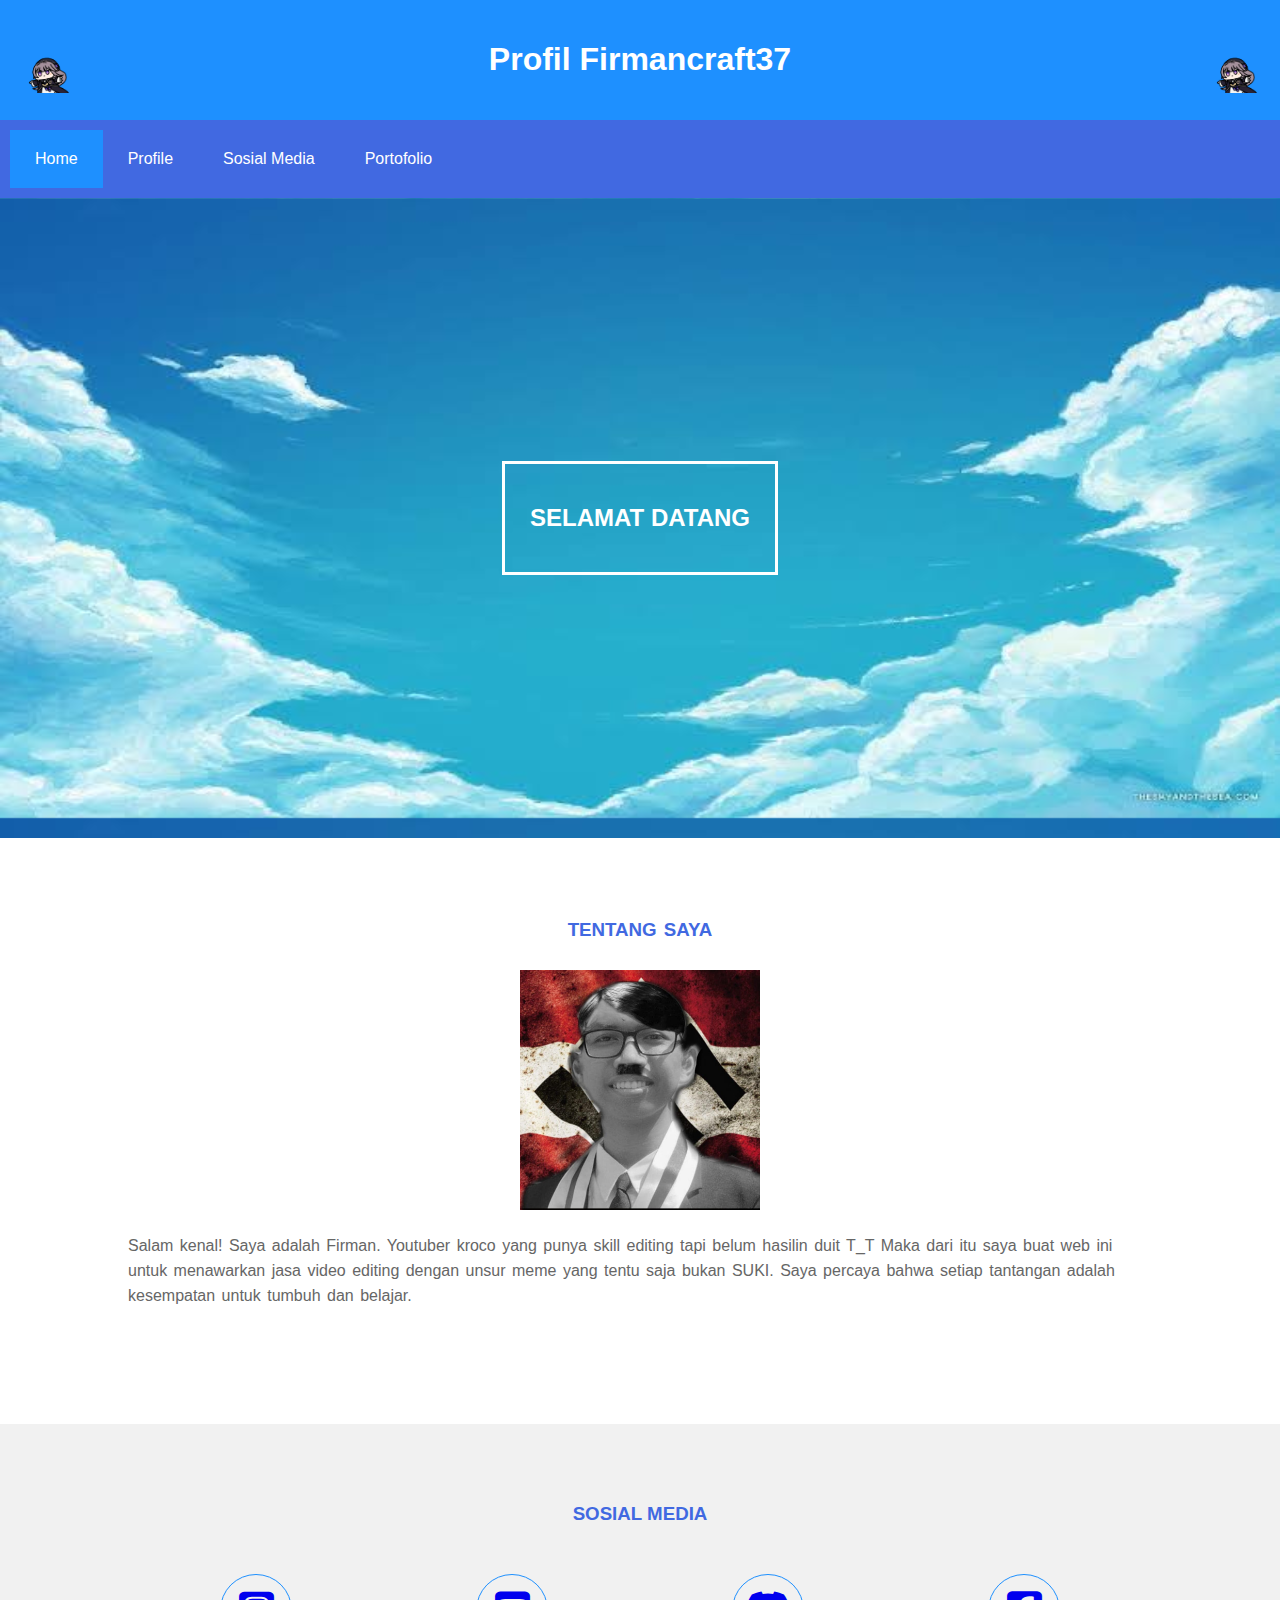
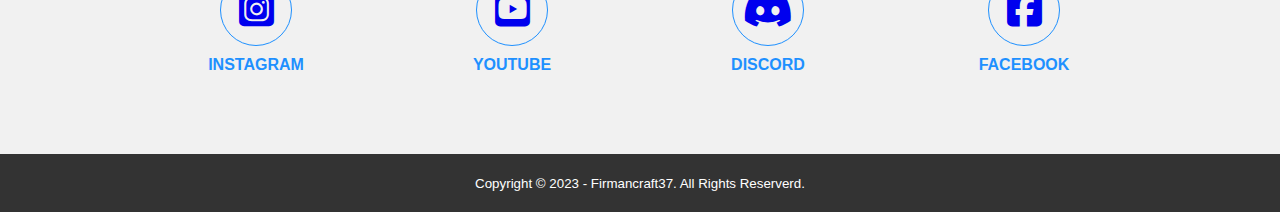
<file: index.html>
<!DOCTYPE html>
<html>
<head>
  <meta charset="UTF-8">
  <meta name="viewport" content="width=device-width, initial-scale=1.0">
  <title>Profil Firmancraft37</title>
  <link rel="icon" href="kurukuru.gif">
  <link rel="stylesheet" type="text/css" href="style.css">
  <link rel="stylesheet" type="text/css" href="https://cdnjs.cloudflare.com/ajax/libs/font-awesome/6.4.0/css/all.min.css">
</head>
<body>
  <header>
    <h1>Profil Firmancraft37
	<img src="kurukuru.gif" alt="kurukuru.gif" style="width:52px;height:52px;float:left;">
	<img src="kurukuru.gif" alt="kurukuru.gif" style="width:52px;height:52px;float:right;">
	</h1>
	</header>

  <nav>
    <ul>
      <li class="active"><a href="index.html">Home</a></li>
      <li><a href='about.html'>Profile</a></li>
	  <li><a href='sosmed.html'>Sosial Media</a></li>
	  <li><a href='portofolio.html'>Portofolio</a></a></li>
    </ul>
  </nav>

  <section class="banner">
    <div class="utama">
      <h2>SELAMAT DATANG</h2>
	</div>
  </section>
  
  <section class="about">
    <div class="container">
      <h3>TENTANG SAYA</h3>
	  <img src="pp.jpg" alt="pp.jpg" style="width:240px;height:240px;">
	  <p>Salam kenal! Saya adalah Firman. Youtuber kroco yang punya skill editing tapi belum hasilin duit T_T 
	  Maka dari itu saya buat web ini untuk menawarkan jasa video editing dengan unsur meme yang tentu saja bukan SUKI. 
	  Saya percaya bahwa setiap tantangan adalah kesempatan untuk tumbuh dan belajar.</p>
	</div>
  </section>
  
  <section class="sosmed">
    <div class="container">
      <h3>SOSIAL MEDIA</h3>
	  <div class="box">
		<div class="col-4">
			<div class="icon"><a href="https://www.instagram.com/pristelijo/"><i class="fa-brands fa-square-instagram"></i></a></div>
			<h4>INSTAGRAM</h4>
		</div>
		<div class="col-4">
			<div class="icon"><a href="https://www.youtube.com/@Firmancraft37"><i class="fa-brands fa-square-youtube"></i></a></div>
			<h4>YOUTUBE</h4>
		</div>
		<div class="col-4">
			<div class="icon"><a href="https://discord.com/invite/T3cB5XC"><i class="fa-brands fa-discord"></i></a></div>
			<h4>DISCORD</h4>
		</div>
		<div class="col-4">
			<div class="icon"><a href="https://www.facebook.com/ishfaq.firmandani.9"><i class="fa-brands fa-square-facebook"></i></a></div>
			<h4>FACEBOOK</h4>
		</div>
	  </div>
	</div>
  </section>
    
  <footer>
	<div class="container">
      <small>Copyright &copy; 2023 - Firmancraft37. All Rights Reserverd.</small>
	</div>
  </footer>
</body>
</html>
</file>
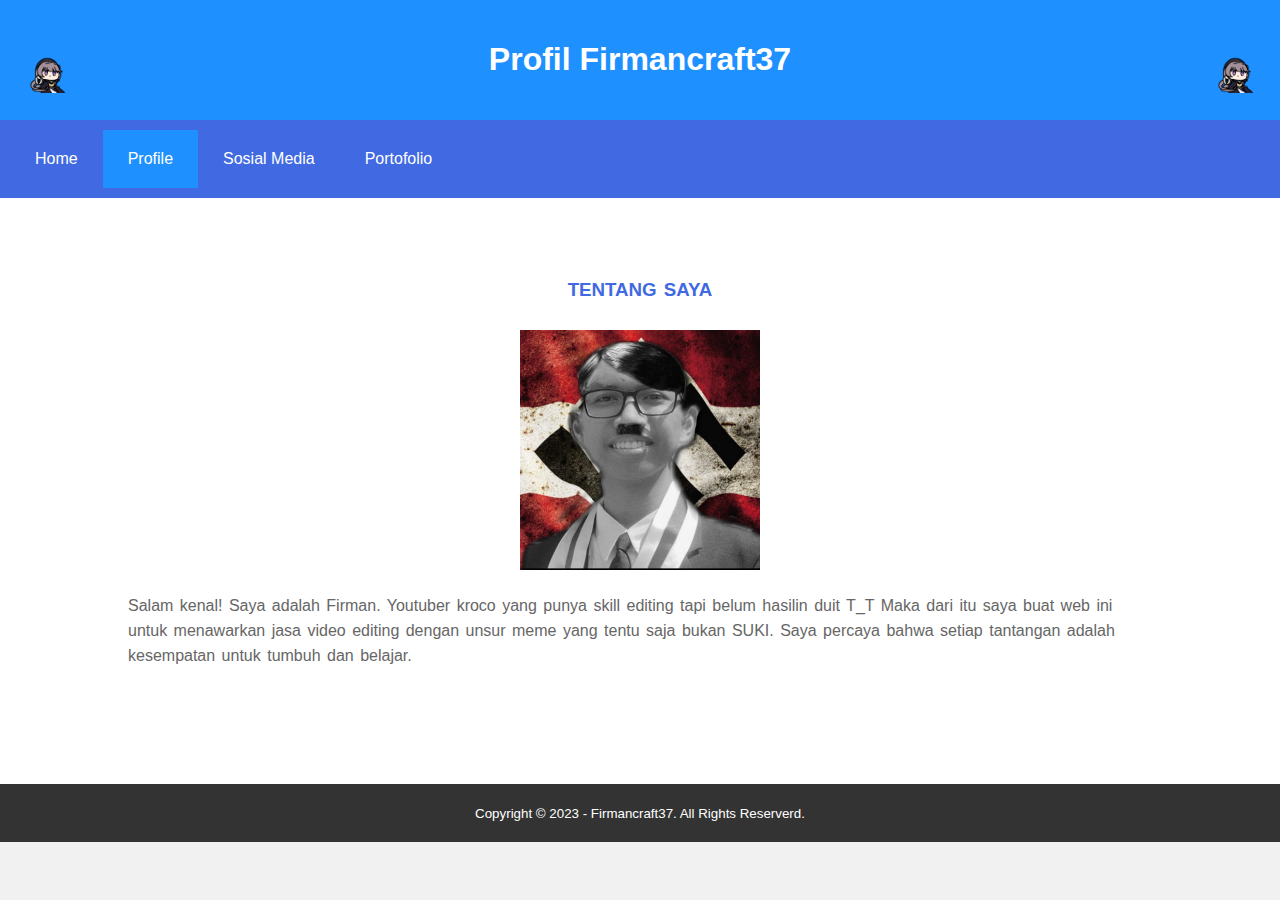
<file: about.html>
<!DOCTYPE html>
<html>
<head>
  <meta charset="UTF-8">
  <meta name="viewport" content="width=device-width, initial-scale=1.0">
  <title>Profil Firmancraft37</title>
  <link rel="icon" href="kurukuru.gif">
  <link rel="stylesheet" type="text/css" href="style.css">
  <link rel="stylesheet" type="text/css" href="https://cdnjs.cloudflare.com/ajax/libs/font-awesome/6.4.0/css/all.min.css">
</head>
<body>
  <header>
    <h1>Profil Firmancraft37
	<img src="kurukuru.gif" alt="kurukuru.gif" style="width:52px;height:52px;float:left;">
	<img src="kurukuru.gif" alt="kurukuru.gif" style="width:52px;height:52px;float:right;">
	</h1>
  </header>

  <nav>
    <ul>
      <li><a href="index.html">Home</a></li>
      <li class="active"><a href='about.html'>Profile</a></li>
	  <li><a href='sosmed.html'>Sosial Media</a></li>
	  <li><a href='portofolio.html'>Portofolio</a></a></li>
    </ul>
  </nav>
  
  <section class="about">
    <div class="container">
      <h3>TENTANG SAYA</h3>
	  <img src="pp.jpg" alt="pp.jpg" style="width:240px;height:240px;">
	  <p>Salam kenal! Saya adalah Firman. Youtuber kroco yang punya skill editing tapi belum hasilin duit T_T 
	  Maka dari itu saya buat web ini untuk menawarkan jasa video editing dengan unsur meme yang tentu saja bukan SUKI. 
	  Saya percaya bahwa setiap tantangan adalah kesempatan untuk tumbuh dan belajar.</p>
	</div>
  </section>
  
  <footer>
	<div class="container">
      <small>Copyright &copy; 2023 - Firmancraft37. All Rights Reserverd.</small>
	</div>
  </footer>
</body>
</html>
</file>
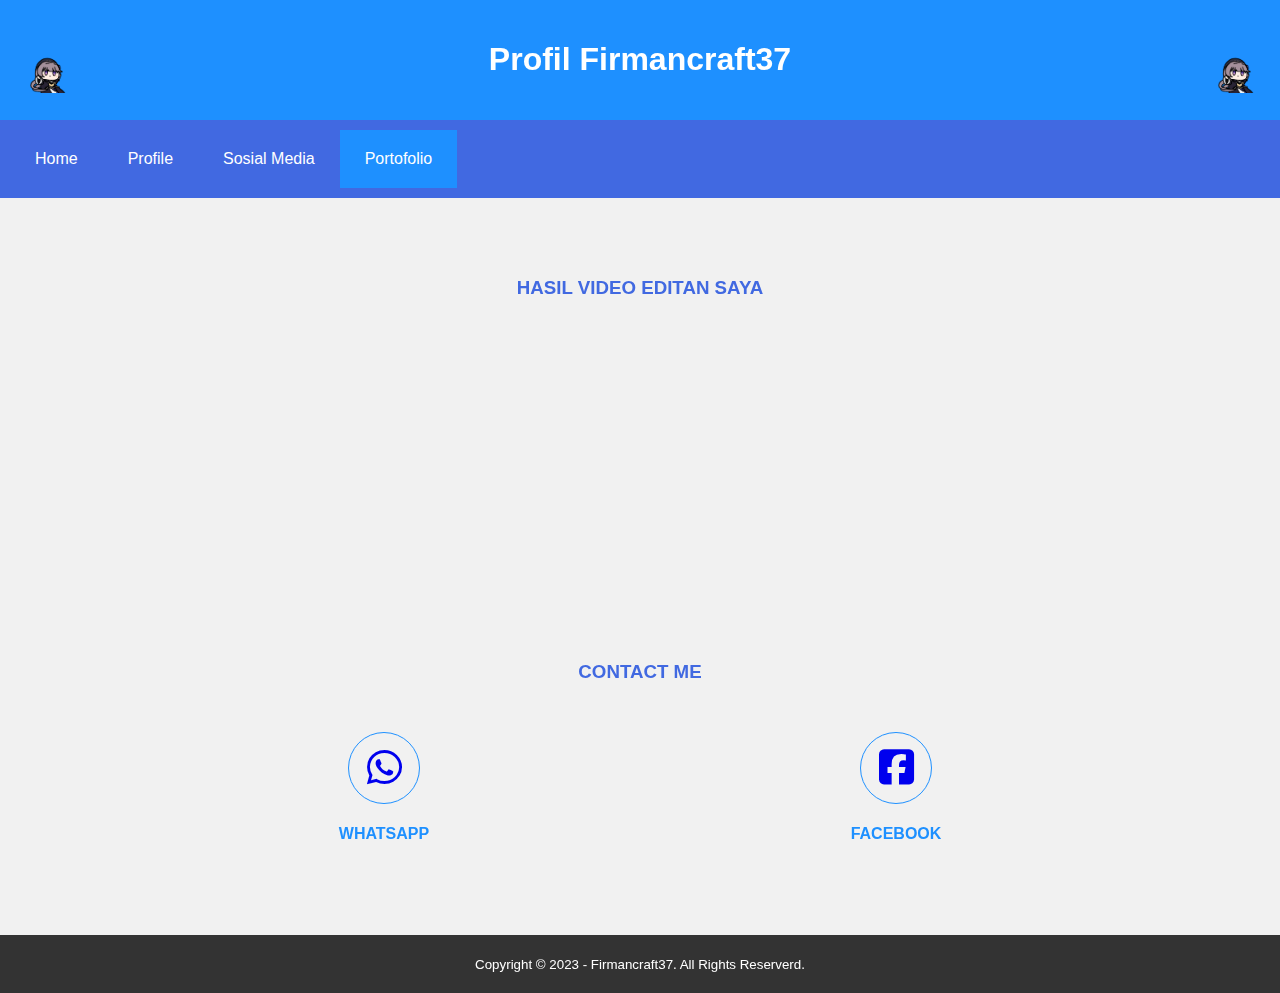
<file: portofolio.html>
<!DOCTYPE html>
<html>
<head>
  <meta charset="UTF-8">
  <meta name="viewport" content="width=device-width, initial-scale=1.0">
  <title>Profil Firmancraft37</title>
  <link rel="icon" href="kurukuru.gif">
  <link rel="stylesheet" type="text/css" href="style.css">
  <link rel="stylesheet" type="text/css" href="https://cdnjs.cloudflare.com/ajax/libs/font-awesome/6.4.0/css/all.min.css">
</head>
<body>
  <header>
    <h1>Profil Firmancraft37
	<img src="kurukuru.gif" alt="kurukuru.gif" style="width:52px;height:52px;float:left;">
	<img src="kurukuru.gif" alt="kurukuru.gif" style="width:52px;height:52px;float:right;">
	</h1>
	</header>

  <nav>
    <ul>
      <li><a href="index.html">Home</a></li>
      <li><a href='about.html'>Profile</a></li>
	  <li><a href='sosmed.html'>Sosial Media</a></li>
	  <li class="active"><a href='portofolio.html'>Portofolio</a></a></li>
    </ul>
  </nav>
  
  <section class="sosmed">
    <h3>HASIL VIDEO EDITAN SAYA</h3>
    <div class="portofolio">
	  <iframe src="https://www.youtube.com/embed/aogoSZ1KKTE" frameborder="0" allowfullscreen></iframe>
	</div>
	<div class="portofolio">
	  <iframe src="https://www.youtube.com/embed/EMWcU56c1eY" frameborder="0" allowfullscreen></iframe>
	</div>
	<div class="portofolio">
	  <iframe src="https://www.youtube.com/embed/XkXmdEUq6_c" frameborder="0" allowfullscreen></iframe>
	</div>
  </section>
  
  <section class="sosmed">
    <div class="container">
      <h3>CONTACT ME</h3>
	  <div class="box">
		<div class="col-2">
			<div class="icon"><a href="https://wa.me/088227856602"><i class="fa-brands fa-whatsapp"></i></a></div>
			<h4>WHATSAPP</h4>
		</div>
		<div class="col-2">
			<div class="icon"><a href="https://www.facebook.com/ishfaq.firmandani.9"><i class="fa-brands fa-square-facebook"></i></a></div>
			<h4>FACEBOOK</h4>
		</div>
	  </div>
	</div>
  </section>
  
  <footer>
	<div class="container">
      <small>Copyright &copy; 2023 - Firmancraft37. All Rights Reserverd.</small>
	</div>
  </footer>
</body>
</html>
</file>
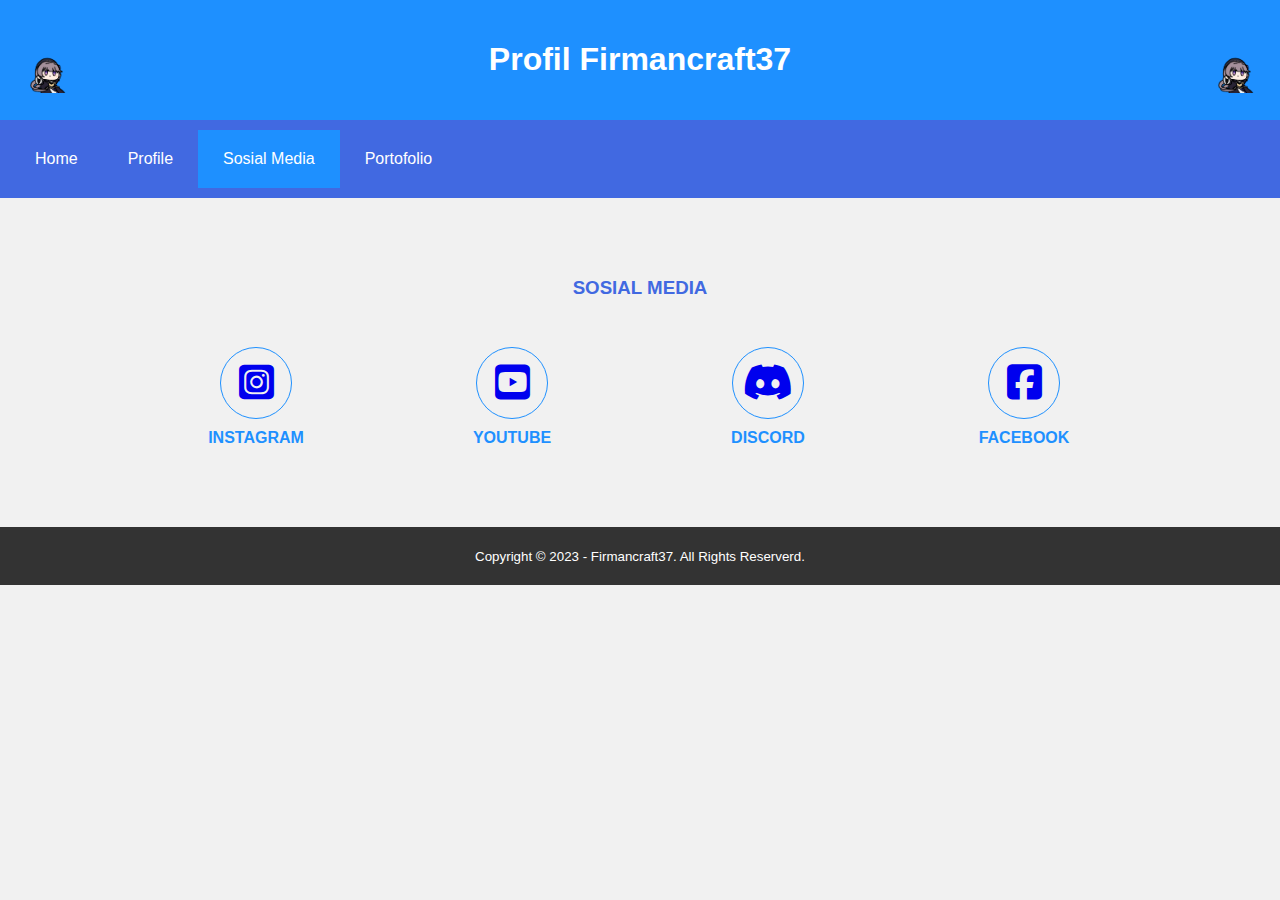
<file: sosmed.html>
<!DOCTYPE html>
<html>
<head>
  <meta charset="UTF-8">
  <meta name="viewport" content="width=device-width, initial-scale=1.0">
  <title>Profil Firmancraft37</title>
  <link rel="icon" href="kurukuru.gif">
  <link rel="stylesheet" type="text/css" href="style.css">
  <link rel="stylesheet" type="text/css" href="https://cdnjs.cloudflare.com/ajax/libs/font-awesome/6.4.0/css/all.min.css">
</head>
<body>
  <header>
    <h1>Profil Firmancraft37
	<img src="kurukuru.gif" alt="kurukuru.gif" style="width:52px;height:52px;float:left;">
	<img src="kurukuru.gif" alt="kurukuru.gif" style="width:52px;height:52px;float:right;">
	</h1>
  </header>

  <nav>
    <ul>
      <li><a href="index.html">Home</a></li>
      <li><a href='about.html'>Profile</a></li>
	  <li class="active"><a href='sosmed.html'>Sosial Media</a></li>
	  <li><a href='portofolio.html'>Portofolio</a></a></li>
    </ul>
  </nav>
  
  <section class="sosmed">
    <div class="container">
      <h3>SOSIAL MEDIA</h3>
	  <div class="box">
		<div class="col-4">
			<div class="icon"><a href="https://www.instagram.com/pristelijo/"><i class="fa-brands fa-square-instagram"></i></a></div>
			<h4>INSTAGRAM</h4>
		</div>
		<div class="col-4">
			<div class="icon"><a href="https://www.youtube.com/@Firmancraft37"><i class="fa-brands fa-square-youtube"></i></a></div>
			<h4>YOUTUBE</h4>
		</div>
		<div class="col-4">
			<div class="icon"><a href="https://discord.com/invite/T3cB5XC"><i class="fa-brands fa-discord"></i></a></div>
			<h4>DISCORD</h4>
		</div>
		<div class="col-4">
			<div class="icon"><a href="https://www.facebook.com/ishfaq.firmandani.9"><i class="fa-brands fa-square-facebook"></i></a></div>
			<h4>FACEBOOK</h4>
		</div>
	  </div>
	</div>
  </section>
  
  <footer>
	<div class="container">
      <small>Copyright &copy; 2023 - Firmancraft37. All Rights Reserverd.</small>
	</div>
  </footer>
</body>
</html>
</file>
<file: style.css>
body {
    font-family: Arial, sans-serif;
    background-color: #f1f1f1;
    color: #666;
    margin: 0;
	padding: 0;
}
header {
    background-color: #1E90FF;
    padding: 20px;
    text-align: center;
    color: #fff;
}
nav {
    background-color: #4169E1;
    padding: 10px;
}
nav ul {
    list-style-type: none;
    margin: 0;
    padding: 0;
    overflow: hidden;
}
nav ul li {
    float: left;
}
nav ul li a {
    display: inline-block;
    color: #fff;
    text-align: center;
    padding: 20px 25px;
    text-decoration: none;
}
nav ul li a:hover {
	background-color: #1E90FF;
    color: #fff;
}
.active {
	background-color: #1E90FF;
    color: #fff;
}
.banner	{
	height: 60vh;
	background-image: url('banner.jpg');
	background-size: 1280px 620px;
	position: relative;
	display: flex;
	justify-content: center;
	align-items: center;
}
section {
    padding: 50px 0;
    margin: 0;
    background-color: #fff;
	text-align: center;
}
section h3 {
	text-align: center;
	padding:10px 0;
	color: #4169E1;
}
section p {
	text-align: left;
}
footer {
    background-color: #333;
    padding: 20px;
    text-align: center;
    color: #fff;
}
.utama {
	color: #fff;
	padding: 20px 25px;
	border: 3px solid #fff;
}
.about {
	color: #666;
	word-spacing: 2px;
	line-height: 25px;
	padding-bottom: 100px;
}
.portofolio {
	padding: 20px;
	box-sizing: border-box;
	float: left;
	margin-bottom: 50px;
}
.portofolio iframe {
  width: 100%;
  height: 240px;
}
.sosmed {
	background-color: #f1f1f1;
}
.container {
	width:80%;
	margin:0 auto;
}
.box {
	color: #1E90FF;
	text-align: center;
}
.box:after {
	content: '';
	display: block;
	clear: both;
}
.box .col-4 {
	width:25%;
	padding:20px;
	box-sizing: border-box;
	float: left;
}
.box .col-2 {
	padding:20px;
	box-sizing: border-box;
	float: left;
	flex: 1 1 200px
}
.icon {
	width:70px;
	height:70px;
	border:1px solid;
	border-radius: 50%;
	text-align: center;
	line-height: 70px;
	font-size: 40px;
	margin:0 auto;
}
.box .col-4 h4 {
	margin: 10px 0;
}
/* Media query for screens smaller than 600px (e.g., smartphones) */
@media screen and (max-width: 600px) {
    .portofolio {
        width: 100%;
    }
	.box .col-4 {
		width:100%;
	}
	.box .col-2 {
		width:100%;
	}
}

/* Media query for screens between 600px and 1000px (e.g., tablets) */
@media screen and (min-width: 601px) and (max-width: 1000px) {
    .portofolio {
        width: 100%;
    }
	.portofolio iframe {
		width: 100%;
        height: 460px;
	}
	.box .col-4 {
		width:25%;
	}
	.box .col-2 {
		width:100%;
	}
}

/* Media query for screens larger than 1000px (e.g., desktops) */
@media screen and (min-width: 1001px) {
    .portofolio {
        width: 33.33%;
    }
	.box .col-4 {
		width:25%;
	}
	.box .col-2 {
		width:50%;
	}
}
</file>
